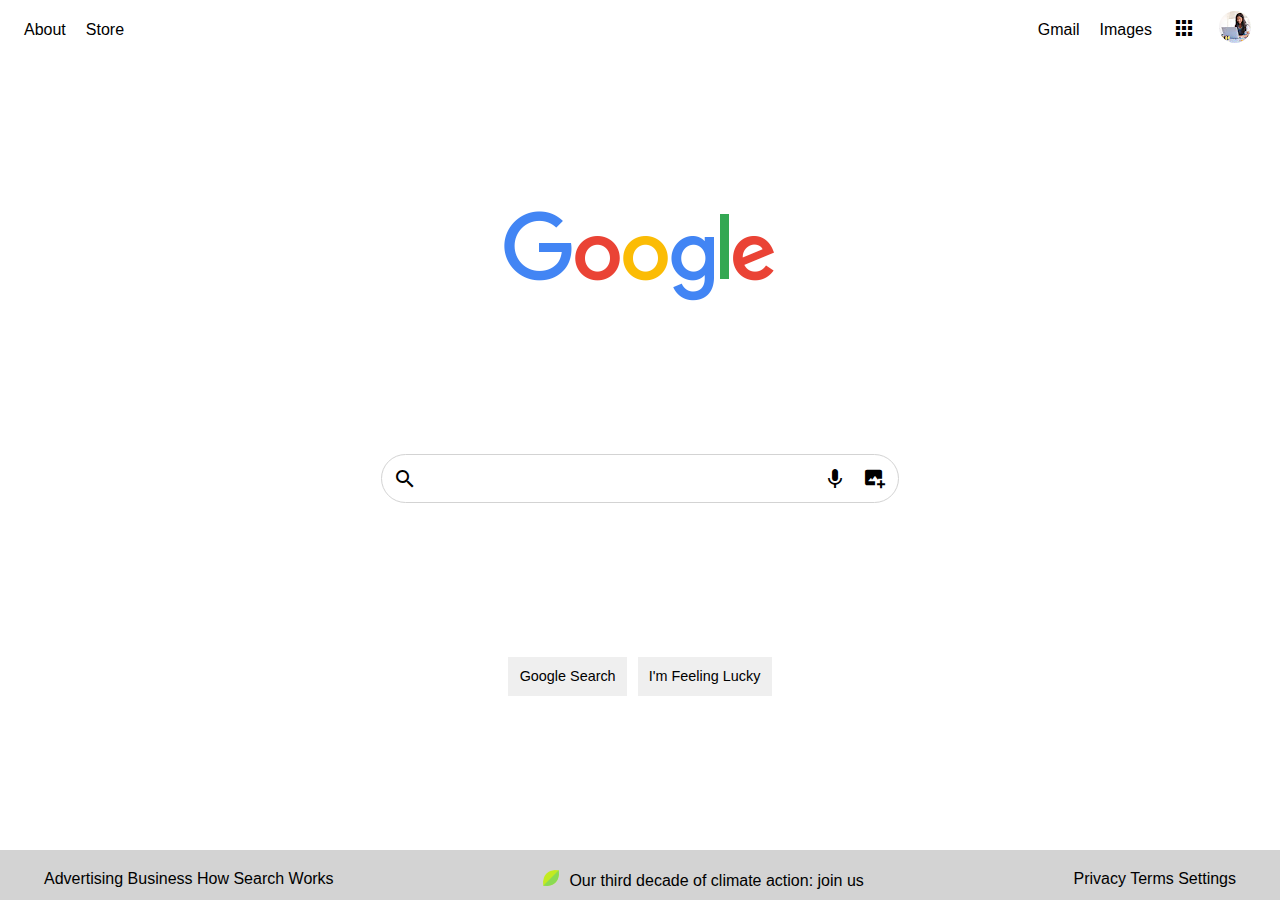
<file: index.html>
<!DOCTYPE html>
<html lang="en">
<head>
    <meta charset="UTF-8">
    <meta name="viewport" content="width=device-width, initial-scale=1.0">
    <title>Google Home Page</title>
    <link rel="stylesheet" href="style.css">
    <link rel="stylesheet" href="https://fonts.googleapis.com/icon?family=Material+Icons">
    <link href='https://unpkg.com/boxicons@2.1.4/css/boxicons.min.css' rel='stylesheet'>
</head>
<body>
    <div class="page">
        <nav class="navigation">
            <div class="nav-left">
                <a href="#">About</a>
                <a href="#">Store</a>
            </div>
    
            <div class="nav-right">
                <a href="#">Gmail</a>
                <a href="#">Images</a>
                <a href="#"><i class="material-icons">apps</i></a>
                <a href="#"><img src="../images/my avatar.png"></a>
            </div>
        </nav>
    
            <!-- Google Image -->
        <div class="image_container">
            <img src="../images/google logo.png" class="google_image">
    
        </div>
    
        <div class="search_box">
            <i class="material-icons">search</i>
            <input type="text" class="input">
            <i class="material-icons">mic</i>
            <i class='bx bxs-image-add photo_icon' style="font-size: 24px;"></i>
        </div>

        <div class="btn_box">
            <button> Google Search</button>
            <button> I'm Feeling Lucky</button>
        </div>

        <footer>
            <nav class="footer-nav">
                <div class="left">
                    <a href="#"> Advertising</a>
                    <a href="#"> Business</a>
                    <a href="#"> How Search Works</a>
                </div>

                <div class="center">
                    <a href="#"><img src="../images/leaf.png" class="leaf">Our third decade of climate action: join us</a>
                </div>

                <div class="right">
                    <a href="#"> Privacy</a>
                    <a href="#"> Terms</a>
                    <a href="#"> Settings</a>
                </div>
            </nav>
        </footer>
        
        
    </div>
  
    
    
</body>
</html>
</file>
<file: style.css>
*{
    box-sizing: border-box;
    margin: 0;
    padding: 0;
    font-family: Verdana, Geneva, Tahoma, sans-serif;
}

.navigation{
    width: 100% ;
    height: 60px;
    display: flex;
    align-items: center;
    justify-content: space-between;
    padding:  0 1.5rem;
    
}

.navigation .nav-left{
    gap: 20px;
    display: flex;
    align-items: center;
}

.navigation .nav-right{
    display: flex;
    align-items: center;
    justify-content: end;
    gap: 20px;

}

.page{
    display: flex;
    flex-direction: column;
    align-items: center;
    justify-content: space-between;
    height: 100vh;
}


a{
    text-decoration: none;
    color: #000;

}
.image_container{
    display: grid;
    place-items: center;
}

div.search_box{
    display: flex;
    justify-content: center;
    width: 40.5%;
    border-radius: 25px;
    -webkit-border-radius: 25px;
    -moz-border-radius: 25px;
    -ms-border-radius: 25px;
    -o-border-radius: 25px;
    margin-top: 0rem;
    padding: 0.7em;
    border: 1px solid lightgray;
    
}
input.input{
    width: 80%;
    margin-left: 1rem;
}

input.input:focus{
    outline: none;

}

.search_box input{
    border: none;
}

i.photo_icon{
    padding: 0 0 0 1rem;
}

button{
    padding: 0.7rem;
    margin: 0.2rem;
    font-size: 0.9em;
    /* margin-top: 2rem; */
    border: none;
    cursor: pointer;
    
    
}

footer{
    width: 100%;
    height: 50px;
    background: lightgrey;
    padding: 20px;
    
}

nav.footer-nav{
    display: flex;
    justify-content: space-between;
    padding: 0 1.5rem;
   
    
}

img.leaf{
    margin-right: 10px;
}

/* div.left{
    
    
}
div.center{
    
    
}
div.right{
    
    
} */
</file>
